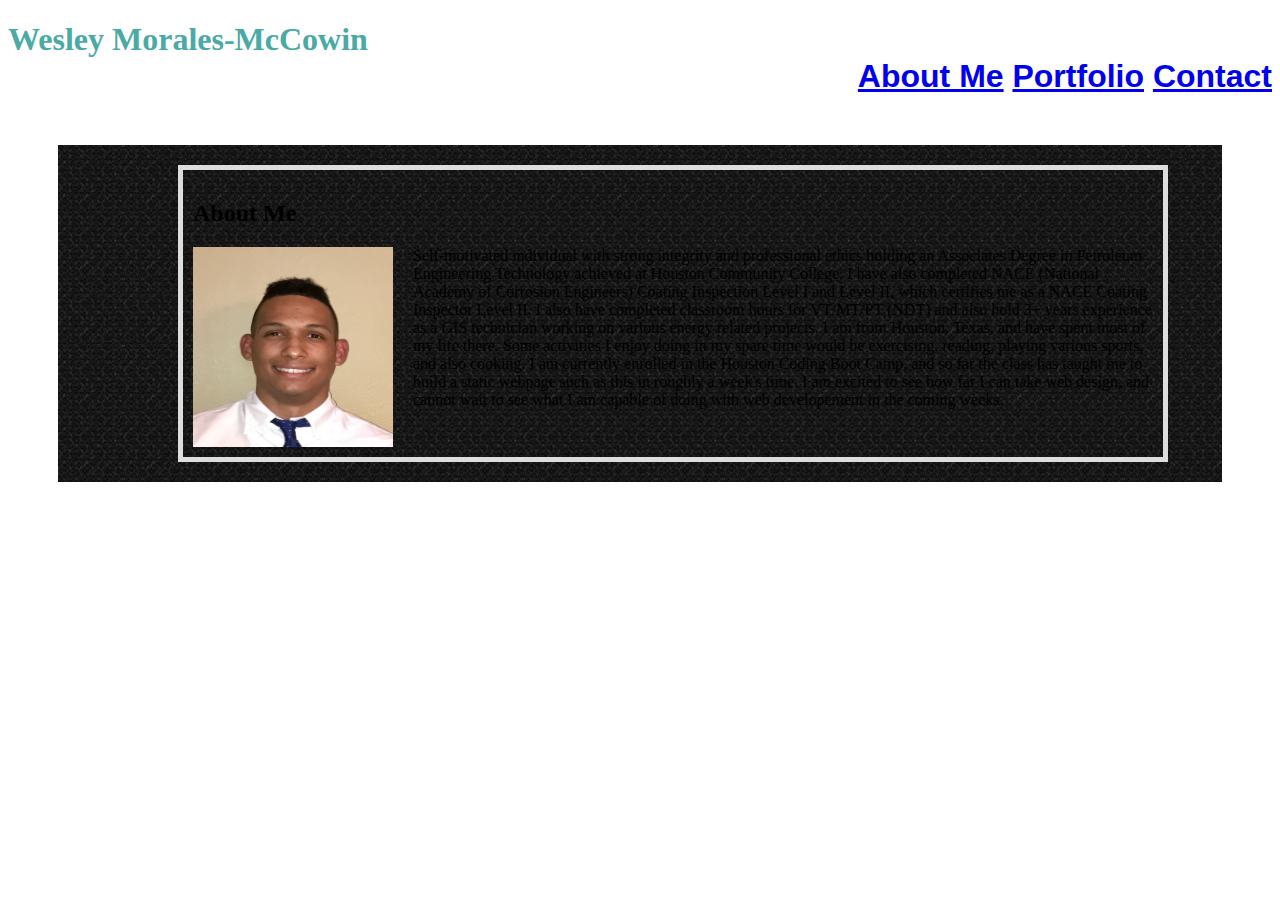
<file: index.html>
<!DOCTYPE html>
<html lang="en-US">    
        <meta charset="UTF-8">
        <meta name="viewport" content="width=device-width, initial-scale=1.0">
        <meta http-equiv="X-UA-Compatible" content="ie=edge">
    <link rel="stylesheet" type="text/css" href="assets/css/style.css">  
    
    <head>
        <title>Wesley's Portfolio</title>
    </head>
    <body class = "background">
    
        <header> <h1>
                  Wesley Morales-McCowin
                
               
                    <div id="links">
                            <a href="index.html" target="blank">About Me</a>  
                            <a href="portfolio.html" target="blank">Portfolio</a>
                            <a href="contact.html" target="blank">Contact</a>
                    </div>
                
                
                </h1>
   
        </header>
    
             <div class= "container">
         
                <section class="mainbio">


                    <h2>About Me</h2>
        
        
                    <img id="propic" src="assets/images/HEADSHOT.jpg"  >
    
                    <p> 
                        Self-motivated individual with strong integrity and professional ethics holding an Associates Degree in Petroleum Engineering Technology achieved at Houston Community College.
                        I have also completed  NACE (National Academy of Corrosion Engineers) Coating Inspection Level I and Level II, which certifies me as a NACE Coating Inspector Level II. I also have completed classroom
                        hours for VT/MT/PT (NDT) and also hold 3+ years experience as a GIS technician working on various energy related projects. I am from Houston, Texas, and have spent most of my life there. Some activities
                        I enjoy doing in my spare time would be exercising, reading, playing various sports, and also cooking. I am currently enrolled in the Houston Coding Boot Camp, and so far the class has taught me to build a 
                        static webpage such as this in roughly a week's time. I am excited to see how far I can take web design, and cannot wait to see what I am capable of doing with web developement in the coming weeks.
                        
                    </p>

                </section>
            <div class="clear"></div>
            </div>
            
         

     </body>
</html>
</file>
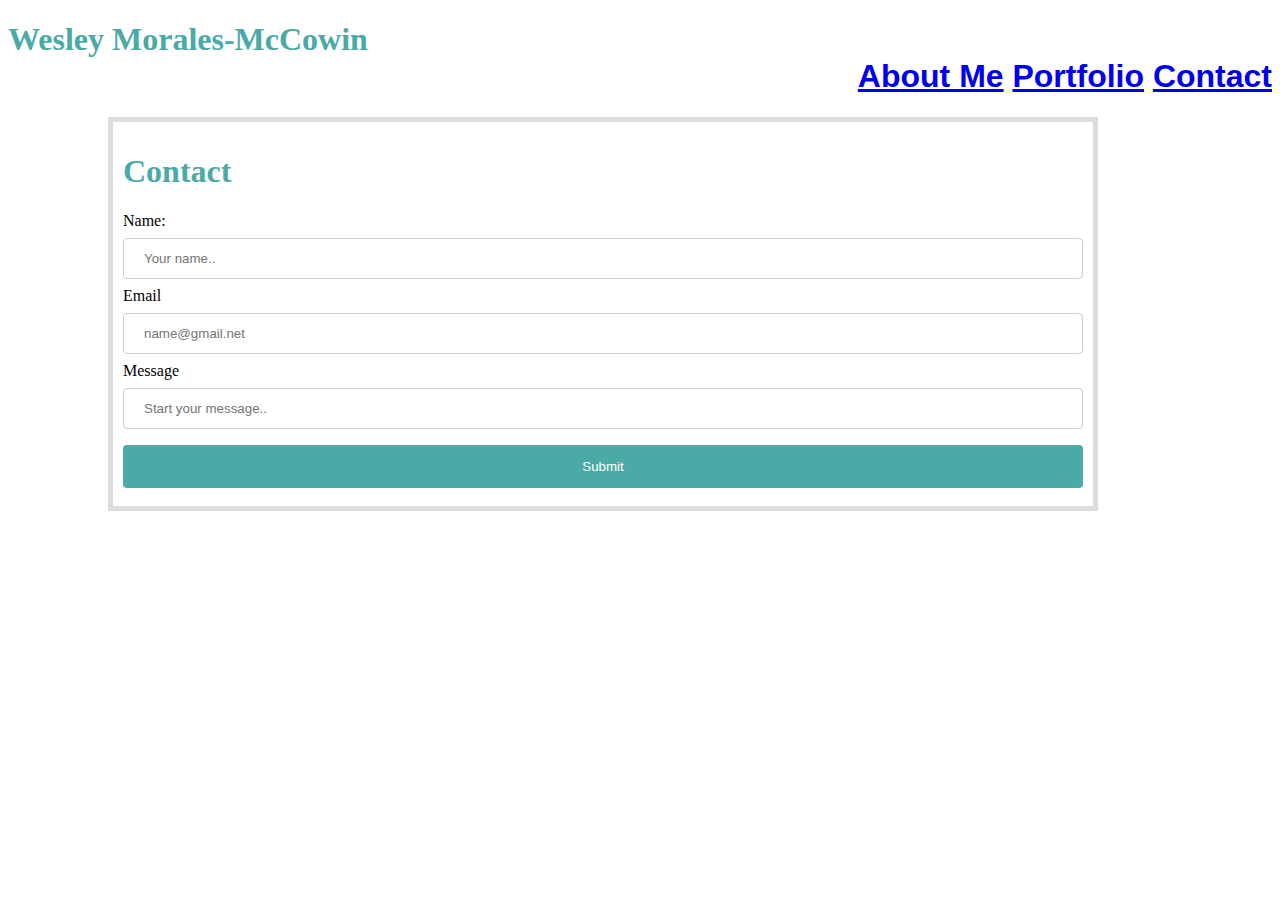
<file: contact.html>
<!DOCTYPE html>
<html lang="en">
<head>
    <meta charset="UTF-8">
    <meta name="viewport" content="width=device-width, initial-scale=1.0">
    <meta http-equiv="X-UA-Compatible" content="ie=edge">

    <link rel="stylesheet" type="text/css" href="assets/css/style.css"> 
    <title>Wesleys Portfolio</title>
</head>
<body>
        <h1>
            Wesley Morales-McCowin
                           
            <div id="links">
                <a href="index.html" target="blank">About Me</a>  
                <a href="portfolio.html" target="blank">Portfolio</a>
                <a href="contact.html" target="blank">Contact</a>
            </div>
                            
        </h1>
        <div class="contacttable"> 

            <h1>Contact</h1>
                <form action="/action_page.php">
                  <label for="name">Name:</label>
                  <input type="text" id="name" name="name" placeholder="Your name..">
              
                  <label for="email">Email</label>
                  <input type="text" id="email" name="email" placeholder="name@gmail.net">
              
                  <label for="message">Message</label>
                  <input type="text" id="messaage" name="messaage" placeholder="Start your message..">
                    
                
                  <input type="submit" value="Submit">
                </form>
              
        </div>
        
</body>
</html>
</file>
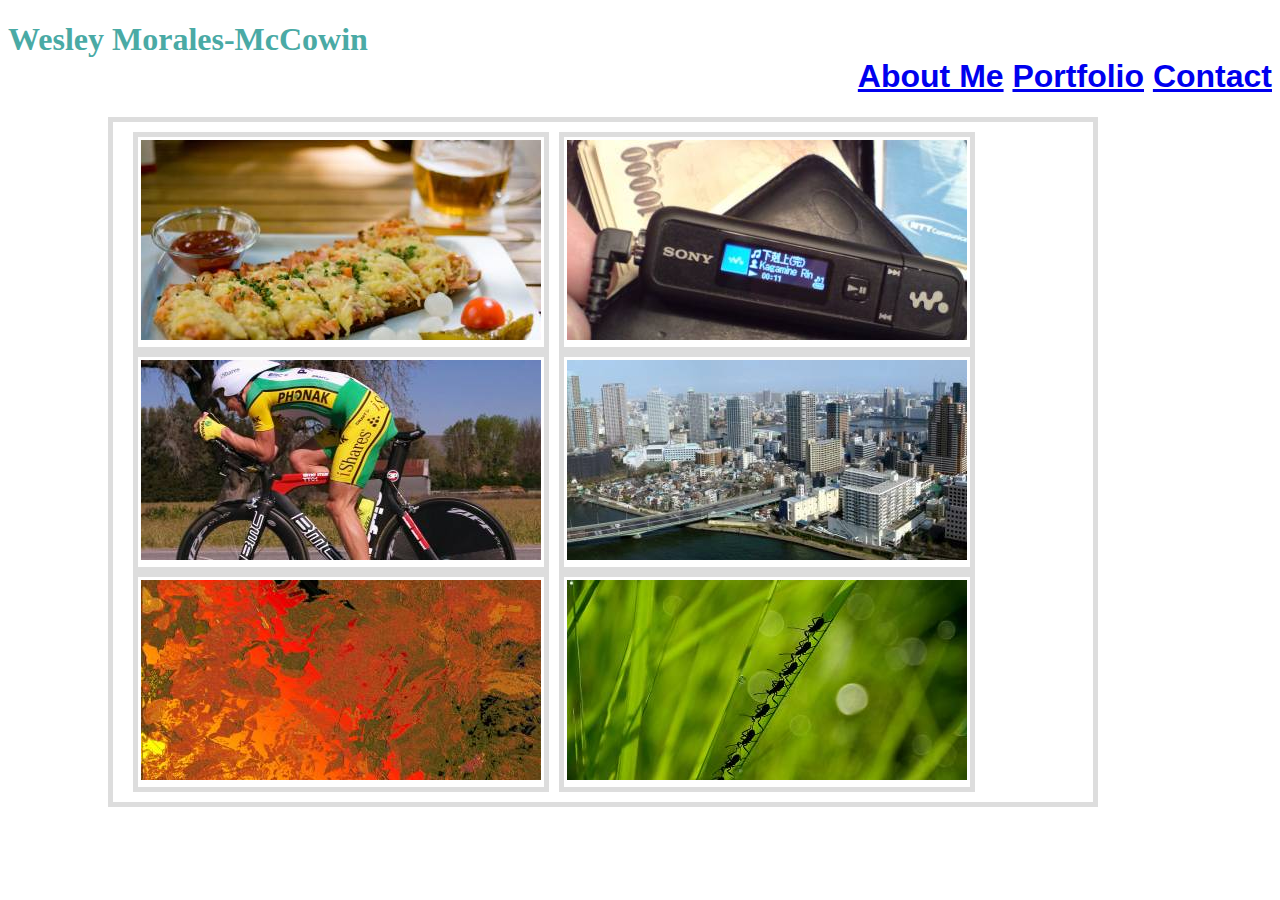
<file: portfolio.html>
<!DOCTYPE html>
<html lang="en">
<head>
    <meta charset="UTF-8">
    <meta name="viewport" content="width=device-width, initial-scale=1.0">
    <meta http-equiv="X-UA-Compatible" content="ie=edge">
    
    <link rel="stylesheet" type="text/css" href="assets/css/style.css">
    <title>Wesley's Portfolio</title>
</head>
<body>
    <h1>
    Wesley Morales-McCowin
                               
        <div id="links">
            <a href="index.html" target="blank">About Me</a>  
            <a href="portfolio.html" target="blank">Portfolio</a>
            <a href="contact.html" target="blank">Contact</a>
        </div>
                                
    </h1>

    <div class="mainbio">
        <div class="boximage">
        <img src="assets/images/dining.jpg" alt="Dining">
        </div>

        <div class="boximage">
        <img src="assets/images/nightlife.jpg" alt="Dining">
        </div>

        <div class="boximage">
        <img src="assets/images/animals.jpg" alt="Dining">
        </div>

        <div class="boximage">
        <img src="assets/images/art.jpg" alt="Dining">
        </div>

        <div class="boximage">
        <img src="assets/images/travel.jpg" alt="Dining">
        </div>

        <div class="boximage">
        <img src="assets/images/vintage.jpg" alt="Dining">
        </div>

    </div>
</body>
</html>
</file>
<file: assets/css/style.css>
.container {
	padding: 20px;
	margin: 50px; 
	background-image: url("/assets/images/mosaic.png"); 	
}

header, h1 {
	border-color:#cccccc;
	font-family:Georgia, 'Times New Roman', Times, serif;
	color: #4aaaa5;
	margin-right: 200px auto;
 }


.mainbio {
	float: left;
}

#propic {
	float: left;
	margin-right:20px; 
	height: 200px;
	width: 200px;
}

.mainbio, .contacttable {
	width: 960px;
	background: ffffff;
	font: #777777;
	border: 5px solid #dddddd;
	padding: 10px;
	margin-left: 100px
}
.clear {
		clear: both;
}

#links {
	text-align: right;
	margin-right: 0px;	  
	font-family: Arial, Helvetica, sans-serif
}



input[type=text], select {
	width: 100%;
	padding: 12px 20px;
	margin: 8px 0;
	display: inline-block;
	border: 1px solid #ccc;
	border-radius: 4px;
	box-sizing: border-box;
  }
  input[type=submit] {
	width: 100%;
	background-color: #4aaaa5;
	color: white;
	padding: 14px 20px;
	margin: 8px 0;
	border: none;
	border-radius: 4px;
	cursor: pointer;
  }
  	input[type=submit]:hover {
	background-color: #4aaaa5;
  }
  
.boximage {
	float:left;
	background: ffffff;
	font: #777777;
	border: 5px solid #dddddd;
	margin-left:10px;
	padding: 3px;
}
</file>
